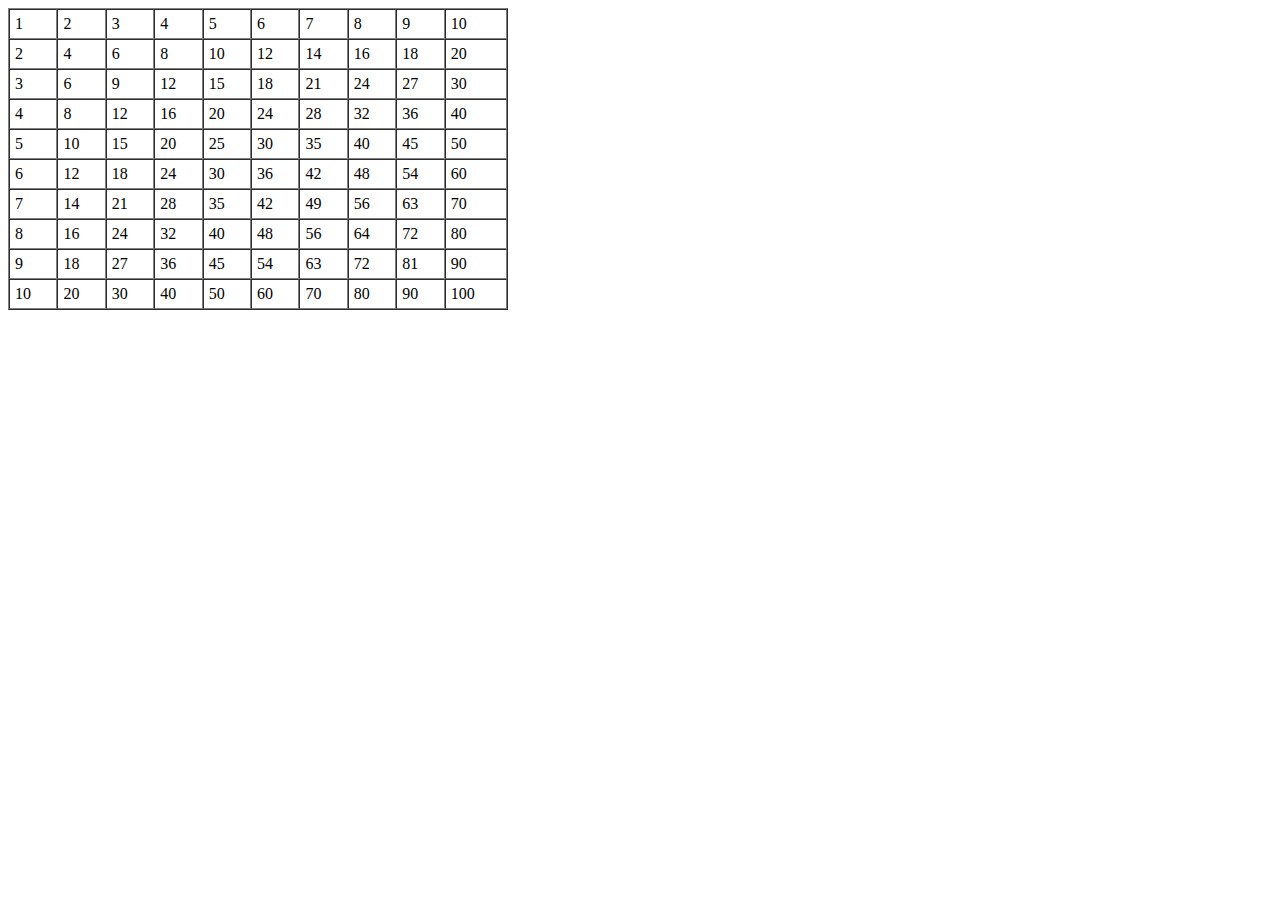
<file: table.html>
<html>
<head>
  <title>Multiplication Table</title>
  <script type="text/javascript">
    var rows = prompt("How many rows for your multiplication table?");
    var cols = prompt("How many columns for your multiplication table?");
    if(rows == "" || rows == null)
   		 rows = 10;
    if(cols== "" || cols== null)
   		 cols = 10;
    createTable(rows, cols);
    function createTable(rows, cols)
    {
      var j=1;
      var output = "<table border='1' width='500' cellspacing='0'cellpadding='5'>";
      for(i=1;i<=rows;i++)
      {
    	output = output + "<tr>";
        while(j<=cols)
        {
  		  output = output + "<td>" + i*j + "</td>";
   		  j = j+1;
   		}
   		 output = output + "</tr>";
   		 j = 1;
    }
    output = output + "</table>";
    document.write(output);
    }
  </script>
</head>
<body>
</body>
</html>
</file>
